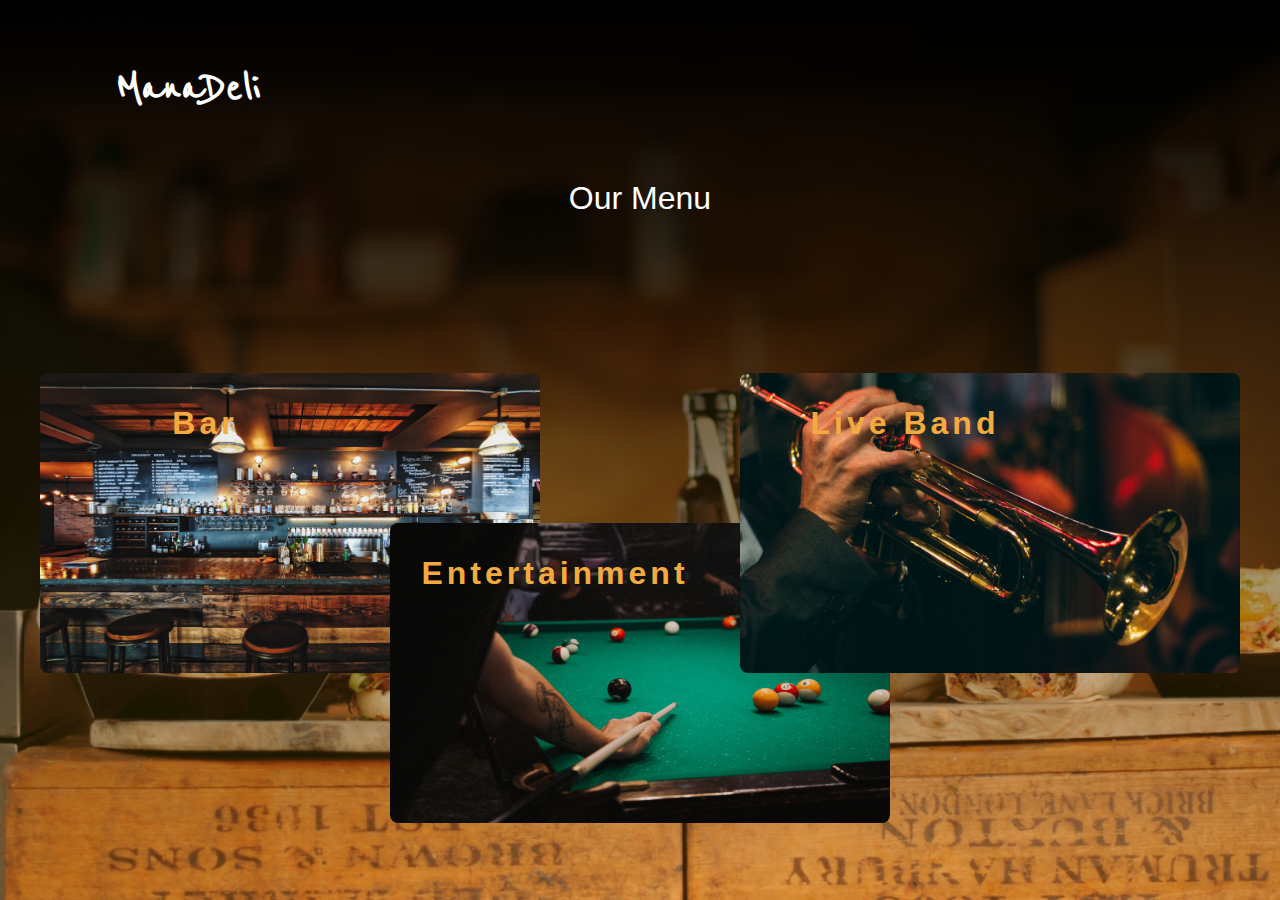
<file: index.html>
<!DOCTYPE html>
<html lang="en">

<head>
    <meta charset="UTF-8">
    <meta http-equiv="X-UA-Compatible" content="IE=edge">
    <meta name="viewport" content="width=device-width, initial-scale=1.0">
    <link rel="stylesheet" href="/css/main.css">
    <link rel="preconnect" href="https://fonts.gstatic.com">
    <link href="https://fonts.googleapis.com/css2?family=Palanquin:wght@300&family=Reenie+Beanie&display=swap"
        rel="stylesheet">
    <title>ManaDeli</title>
</head>

<body>
    <a href="index.html">
        <h1>ManaDeli</h1>
    </a>

    <navbar>
        <ul>
            <li class="nav-item"><a href="menu.html"> Our Menu</a></li>
            

        </ul>
    </navbar>

    <div class="banner">

        <h3 class="bar">Bar</h3>
        <p Class="hiddenBar">Exquisite Bar fully stocked with the best alcohol brands</p>
        <img class="barImg" src="css/images/bar.jpg" alt="">
        <h3 Class="ent">Entertainment</h3>
        <p Class="hiddenEnt">Great tables, seperate from dining offers great entertainmnet.</p>
        <img class="pool" src="css/images/pool.jpg" alt="">
        <h3 Class="liveBand">Live Band</h3>
        <p Class="hiddenBand">Saturdays offer pleasant music thanks to the inhouse band “Devs”</p>
        <img class="band" src="css/images/band.jpg" alt="">

    </div>
    
    <script src="app.js"></script>
</body>

</html>
</file>
<file: css/main.css>
/*
=============== 
Fonts
===============
*/
/*
=============== 
Variables
===============
*/
:root {
  --clr-primary-10: hsl(205, 100%, 96%);
  --clr-grey-10: hsl(210, 36%, 96%);
  --clr-white: #fff;
  --clr-gold: #f3ab3f;
  --clr-black: #222;
  --ff-primary: "Reenie Beanie", sans-serif;
  --ff-secondary: "Palaquin", sans-serif;
  --transition: all 0.3s linear;
  --spacing: 0.25rem;
  --radius: 0.5rem;
  --light-shadow: 0 5px 15px rgba(0, 0, 0, 0.1);
  --dark-shadow: 0 5px 15px rgba(0, 0, 0, 0.2);
  --max-width: 1170px;
  --fixed-width: 620px;
}

/*
=============== 
Global Styles
===============
*/
*,
::after,
::before {
  margin: 10px;
  padding: 0;
  -webkit-box-sizing: border-box;
          box-sizing: border-box;
}

body {
  color: var(--clr-grey-1);
  line-height: 1.5;
  font-size: 0.875rem;
  background-image: -webkit-gradient(linear, left top, left bottom, from(black), to(rgba(250, 214, 9, 0.13))), url(/css/images/URjZkhqsuBk.jpg);
  background-image: linear-gradient(black, rgba(250, 214, 9, 0.13)), url(/css/images/URjZkhqsuBk.jpg);
  background-repeat: no-repeat;
  background-size: cover;
  background-position: center center;
  background-attachment: fixed;
  -webkit-animation: fadeInAnimation ease 2s;
          animation: fadeInAnimation ease 2s;
  -webkit-animation-iteration-count: 1;
          animation-iteration-count: 1;
  -webkit-animation-fill-mode: forwards;
          animation-fill-mode: forwards;
}

@-webkit-keyframes fadeInAnimation {
  0% {
    opacity: 0;
  }
  100% {
    opacity: 1;
  }
}

@keyframes fadeInAnimation {
  0% {
    opacity: 0;
  }
  100% {
    opacity: 1;
  }
}

ul {
  list-style-type: none;
  display: -webkit-box;
  display: -ms-flexbox;
  display: flex;
  -webkit-box-pack: space-evenly;
      -ms-flex-pack: space-evenly;
          justify-content: space-evenly;
  font-size: 2rem;
}

.nav-item {
  font-family: var(--ff-secondary);
}

a:hover {
  color: var(--clr-gold);
}

a {
  text-decoration: none;
  list-style: none;
  color: #fff;
}

img:not(.logo) {
  width: 100%;
}

img {
  display: block;
}

h2,
h3,
h4 {
  letter-spacing: var(--spacing);
  text-transform: capitalize;
  line-height: 1.25;
  margin-bottom: 0.75rem;
  color: #ebf7ff;
  font-family: var(--ff-primary);
}

h1 {
  font-size: 3rem;
  margin-left: 6rem;
  font-family: var(--ff-primary);
}

h2 {
  font-size: 4rem;
}

h3 {
  font-size: 1.25rem;
}

h4 {
  font-size: 1.2rem;
  font-family: var(--ff-secondary);
  color: var(--clr-gold);
}

p {
  margin-bottom: 1.0rem;
  color: var(--clr-white);
  font-family: var(--ff-secondary);
}

.btn {
  text-transform: uppercase;
  background: transparent;
  color: var(--clr-black);
  padding: 0.375rem 0.75rem;
  letter-spacing: var(--spacing);
  display: inline-block;
  -webkit-transition: var(--transition);
  transition: var(--transition);
  font-size: 0.875rem;
  border: 2px solid var(--clr-black);
  cursor: pointer;
  -webkit-box-shadow: 0 1px 3px rgba(0, 0, 0, 0.2);
          box-shadow: 0 1px 3px rgba(0, 0, 0, 0.2);
  border-radius: var(--radius);
}

.btn:hover {
  color: var(--clr-white);
  background: var(--clr-black);
}

.section {
  padding: 5rem 0;
}

main {
  min-height: 100vh;
  display: -ms-grid;
  display: grid;
  place-items: center;
}

#main {
  font-size: 4rem;
  color: var(--clr-gold);
  padding: 50px;
  padding-left: 100px;
  margin-bottom: -10px;
  font-family: var(--ff-primary);
  background-color: #ebf7ff;
}

.bar:hover + .hiddenBar {
  visibility: visible;
}

.ent:hover + .hiddenEnt {
  visibility: visible;
}

.liveBand:hover + .hiddenBand {
  visibility: visible;
}

/*
=============== 
Menu
===============
*/
.menu {
  text-align: center;
  -webkit-box-pack: end;
      -ms-flex-pack: end;
          justify-content: flex-end;
}

.title {
  text-align: center;
  margin-bottom: 2rem;
}

.underline {
  width: 5rem;
  height: 0.25rem;
  background: var(--clr-gold);
  margin-left: auto;
  margin-right: auto;
}

.btn-container {
  margin-bottom: 4rem;
  display: -webkit-box;
  display: -ms-flexbox;
  display: flex;
  -webkit-box-pack: center;
      -ms-flex-pack: center;
          justify-content: center;
}

.filter-btn {
  background: transparent;
  border-color: var(--clr-gold);
  font-size: 1rem;
  text-transform: capitalize;
  margin: 0 0.5rem;
  letter-spacing: 1px;
  border-radius: var(--radius);
  padding: 0.375rem 0.75rem;
  color: var(--clr-gold);
  cursor: pointer;
  -webkit-transition: var(--transition);
  transition: var(--transition);
}

.filter-btn:hover {
  background: var(--clr-gold);
  color: var(--clr-white);
}

.section-center {
  width: 80vw;
  margin: 0;
  max-width: 1500px;
  display: -ms-grid;
  display: grid;
  gap: 3rem 2rem;
  margin-left: 25%;
}

.menu-item {
  display: -ms-grid;
  display: grid;
  gap: 1rem 2rem;
  max-width: 25rem;
}

.photo {
  -o-object-fit: cover;
     object-fit: cover;
  max-width: 390px;
  height: 200px;
  border: 0.25rem solid var(--clr-gold);
  border-radius: var(--radius);
}

.item-info header {
  display: -webkit-box;
  display: -ms-flexbox;
  display: flex;
  -webkit-box-pack: justify;
      -ms-flex-pack: justify;
          justify-content: space-between;
  border-bottom: 0.5px dotted var(--clr-grey-5);
}

.item-info h4 {
  margin-bottom: 0.5rem;
}

.price {
  color: var(--clr-gold);
}

.item-text {
  margin-bottom: 0;
  padding-top: 1rem;
}

@media screen and (min-width: 1200px) {
  .menu {
    padding-left: 50px;
    padding-right: 50px;
  }
  .section-center {
    width: 100%;
    -ms-grid-columns: 2fr 1fr;
        grid-template-columns: 2fr 1fr;
    margin-left: 0;
    justify-items: center;
  }
  .photo {
    height: 150px;
  }
  .banner {
    display: -ms-grid;
    display: grid;
    -ms-grid-columns: (350px)[3];
        grid-template-columns: repeat(3, 350px);
    -ms-grid-rows: (150px)[2];
        grid-template-rows: repeat(2, 150px);
    margin-top: 100px;
    -webkit-box-pack: center;
        -ms-flex-pack: center;
            justify-content: center;
  }
  .bar {
    -ms-grid-column: 1;
        grid-column-start: 1;
    -ms-grid-row: 1;
        grid-row-start: 1;
    margin-top: 40px;
    color: var(--clr-gold);
    cursor: pointer;
    text-align: center;
    font-family: var(--ff-secondary);
    font-size: 2rem;
  }
  .ent {
    -ms-grid-column: 2;
        grid-column-start: 2;
    -ms-grid-row: 2;
        grid-row-start: 2;
    margin-top: 40px;
    color: var(--clr-gold);
    cursor: pointer;
    text-align: center;
    font-family: var(--ff-secondary);
    font-size: 2rem;
  }
  .liveBand {
    -ms-grid-column: 3;
        grid-column-start: 3;
    -ms-grid-row: 1;
        grid-row-start: 1;
    margin-top: 40px;
    color: var(--clr-gold);
    cursor: pointer;
    text-align: center;
    font-family: var(--ff-secondary);
    font-size: 2rem;
  }
  .hiddenBar {
    font-size: 28px;
    -ms-grid-column: 1;
        grid-column-start: 1;
    -ms-grid-row: 1;
        grid-row-start: 1;
    margin-top: 150px;
    margin-left: 30px;
    visibility: hidden;
  }
  .hiddenEnt {
    font-size: 28px;
    -ms-grid-column: 2;
        grid-column-start: 2;
    -ms-grid-row: 2;
        grid-row-start: 2;
    margin-top: 120px;
    margin-left: 20px;
    visibility: hidden;
  }
  .hiddenBand {
    -ms-grid-column: 3;
        grid-column-start: 3;
    -ms-grid-row: 2;
        grid-row-start: 2;
    font-size: 28px;
    margin-left: 20px;
    visibility: hidden;
  }
  .barImg {
    -ms-grid-column: 1;
        grid-column-start: 1;
    grid-column-end: 3;
    -ms-grid-row: 1;
        grid-row-start: 1;
    z-index: -100;
    border-radius: var(--radius);
    max-width: 500px;
    height: 300px;
    position: relative;
  }
  .pool {
    -ms-grid-column: 2;
        grid-column-start: 2;
    grid-column-end: 4;
    -ms-grid-row: 2;
        grid-row-start: 2;
    z-index: -100;
    max-width: 500px;
    height: 300px;
    border-radius: var(--radius);
  }
  .band {
    -ms-grid-column: 3;
        grid-column-start: 3;
    grid-column-end: 6;
    -ms-grid-row: 1;
        grid-row-start: 1;
    z-index: -100;
    border-radius: var(--radius);
    max-width: 500px;
    height: 300px;
  }
}

@media screen and (min-width: 768px) and (max-width: 1200px) {
  h1 {
    font-size: 4rem;
  }
  h2 {
    font-size: 2.5rem;
  }
  h3 {
    font-size: 1.75rem;
  }
  h4 {
    font-size: 1.2rem;
  }
  body {
    font-size: 1rem;
  }
  h2 {
    font-family: var(--ff-primary);
  }
  h3,
  h4 {
    line-height: 1;
    font-family: var(--ff-secondary);
  }
  .section-center {
    width: 80vw;
    margin-left: 50px;
    max-width: 1500px;
    display: -ms-grid;
    display: grid;
    gap: 3rem 2rem;
  }
  .banner {
    display: block;
    -webkit-box-align: center;
        -ms-flex-align: center;
            align-items: center;
    text-align: center;
    padding-left: 150px;
    padding-right: 150px;
  }
  .barImg {
    border-radius: var(--radius);
  }
  .pool {
    border-radius: var(--radius);
  }
  .band {
    border-radius: var(--radius);
  }
  .hiddenEnt {
    visibility: visible;
    margin: 10px;
  }
  .hiddenBar {
    visibility: visible;
    margin: 10px;
  }
  .hiddenBand {
    visibility: visible;
  }
  .menu-item {
    -ms-grid-columns: 225px 1fr;
        grid-template-columns: 225px 1fr;
    gap: 0 1.25rem;
    max-width: 40rem;
  }
  .photo {
    height: 150px;
  }
  .bar {
    color: var(--clr-gold);
  }
  .ent {
    color: var(--clr-gold);
  }
  .liveBand {
    color: var(--clr-gold);
  }
}

@media screen and (min-width: 300px) and (max-width: 768px) {
  .section-center {
    min-width: 90vw;
    max-width: 250px;
    display: -ms-grid;
    display: grid;
    gap: 0.1rem 0.2rem;
    justify-items: center;
    margin-left: 0;
  }

  body {
    margin: 0;
  }

  .menu-item {
    margin-bottom: 0;
    justify-items: center;
  }

  .photo {
    max-width: 200px;
    margin-bottom: 0;
    height: 80px;
  }

  .item-info {
    margin-top: 0;
  }

  .item-text {
    font-size: 0.6rem;
    margin-bottom: 0;
    padding: 0;
  }

  h1 {
    margin-left: 10px;
  }

  h4 {
    font-size: 0.7rem;
    margin-left: 0;
    margin-top: 0;
  }

  .nav-item {
    font-size: 1rem;
  }

  .filter-btn {
    font-size: 0.4rem;
  }

  .menu-item {
    -webkit-box-pack: left;
    -ms-flex-pack: left;
    justify-content: left;
  }

  button {
    font-size: 2rem;
  }

  h2 {
    font-size: 2rem;
  }

  p {
    font-size: 1rem;
  }

  .banner {
    padding: 10px !important;
    margin: 10px;
  }

  .bar {
    margin-top: 40px;
    text-align: center;
    font-family: var(--ff-secondary);
    color: var(--clr-gold);
  }

  .ent {
    margin-top: 70px;
    color: var(--clr-gold);
    cursor: pointer;
    text-align: center;
    font-family: var(--ff-secondary);
  }

  .liveBand {
    padding-left: 50px;
    margin-top: 50px;
    color: var(--clr-gold);
    cursor: pointer;
    text-align: center;
    font-family: var(--ff-secondary);
  }

  .hiddenBar {
    font-size: 28px;
    visibility: visible;
    font-size: 1rem;
  }

  .hiddenEnt {
    font-size: 28px;
    font-size: 1rem;
    visibility: visible;
  }

  .hiddenBand {
    font-size: 28px;
    visibility: visible;
    font-size: 1rem;
  }

  .barImg {
    border-radius: var(--radius);
  }

  .pool {
    border-radius: var(--radius);
  }

  .band {
    border-radius: var(--radius);
  }
}
</file>
